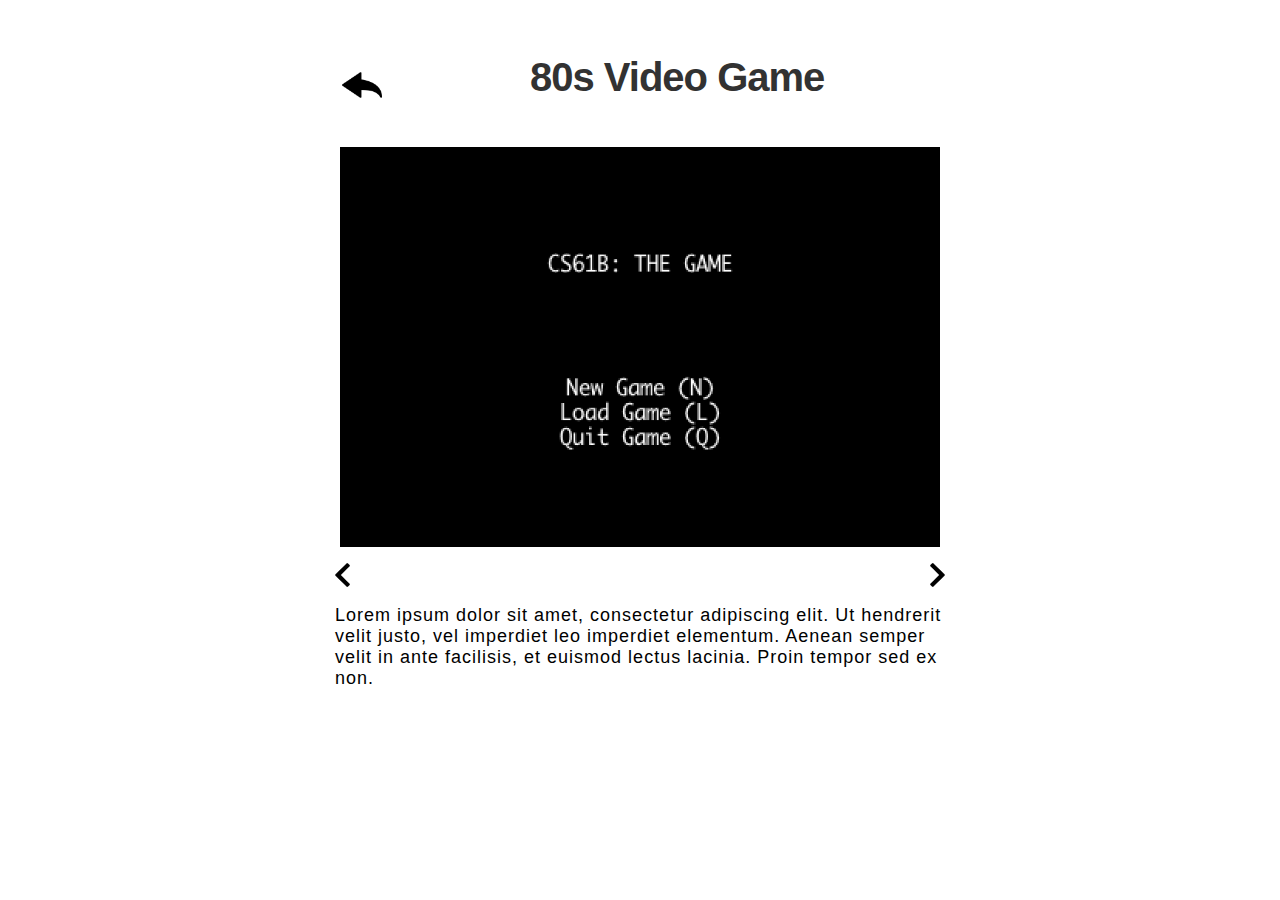
<file: game.html>
<html>
   <head>
      <script type="text/javascript" src="script.js"></script>
      <link rel='stylesheet' href='./assets/styles/master.css'>
   </head>
   <body>
      <div id="proj2-section"> 
               <div class="section-header" style="margin-left: auto; margin-right: auto; width: 600px; text-align: center; max-width: 100%;">
                     <div style="width: 100px; float: left; padding-right: 90px; ">
                        <a href='./index.html'>
                           <img style="padding-top:35px; "src='./assets/images/back.png' id='back-arrow2' class='back-arrow'>
                        </a>
                     </div>
                     <h1 style="font-size:40px;  float: left;">80s Video Game</h1>
               </div>               
               <div style="height: 500px;" id="projects-container">
                  <img id='proj2-displayed-img' style="height: 400px; width: 600px; margin: 1em; padding-top: 7px;" src="./assets/images/80s-video-game-images/menu.jpg">
                  <div style="width: 610px;">
                        <img id='left-arrow2' class='left-arrow' src='./assets/images/left.png'>
                        <img id='right-arrow2' src='./assets/images/right.png' class='right-arrow'>
                        <h3 id='projectDescription2' style='float: left;'>Lorem ipsum dolor sit amet, consectetur adipiscing elit. Ut hendrerit velit justo, vel imperdiet leo imperdiet elementum. Aenean semper velit in ante facilisis, et euismod lectus lacinia. Proin tempor sed ex non.</h3>
                  </div>
               </div>
         </div>
   </body>
</html>
</file>
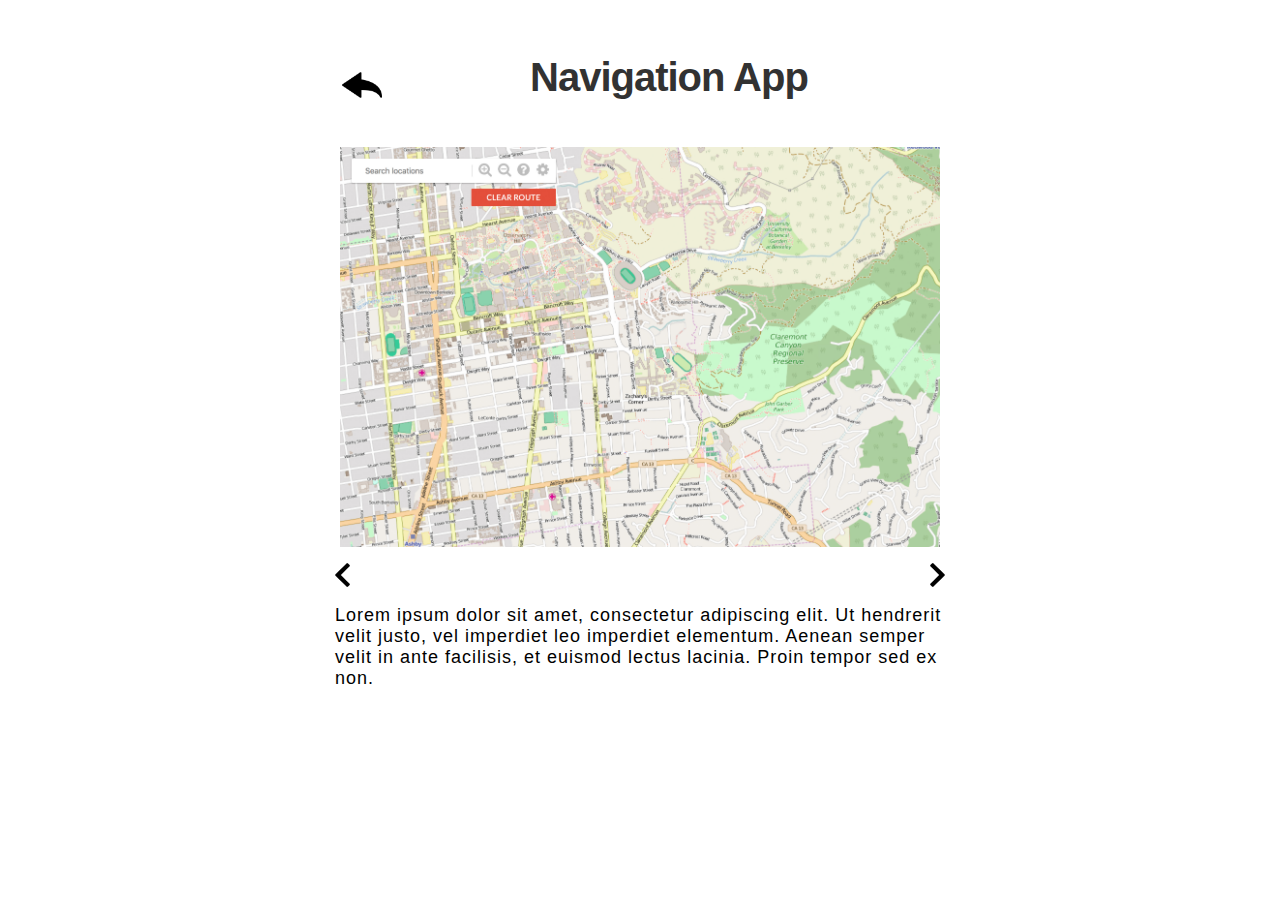
<file: map.html>
<html>
   <head>
      <link rel='stylesheet' href='./assets/styles/master.css'>
   </head>
   <body>
      <div id="proj3-section"> 
         <div class="section-header" style="margin-left: auto; margin-right: auto; width: 600px; text-align: center; max-width: 100%;">
               <div style="width: 100px; float: left; padding-right: 90px; ">
                  <a href='./index.html'>
                     <img style="padding-top:35px; "src='./assets/images/back.png' id='back-arrow3' class='back-arrow'>
                  </a>
               </div>
               <h1 style="font-size:40px;  float: left;">Navigation App</h1>
         </div>               
         <div style="height: 500px;" id="projects-container">
            <img id='proj3-displayed-img' style="height: 400px; width: 600px; margin: 1em; padding-top: 7px;" src="./assets/images/maps-images/out.jpg">
            <div style="width: 610px;">
                  <img id='left-arrow3' class='left-arrow' src='./assets/images/left.png'>
                  <img id='right-arrow3' src='./assets/images/right.png' class='right-arrow'>
                  <h3 id='projectDescription3' style='float: left;'>Lorem ipsum dolor sit amet, consectetur adipiscing elit. Ut hendrerit velit justo, vel imperdiet leo imperdiet elementum. Aenean semper velit in ante facilisis, et euismod lectus lacinia. Proin tempor sed ex non.</h3>
            </div>
         </div>
      </div>
   </body>
</html>
</file>
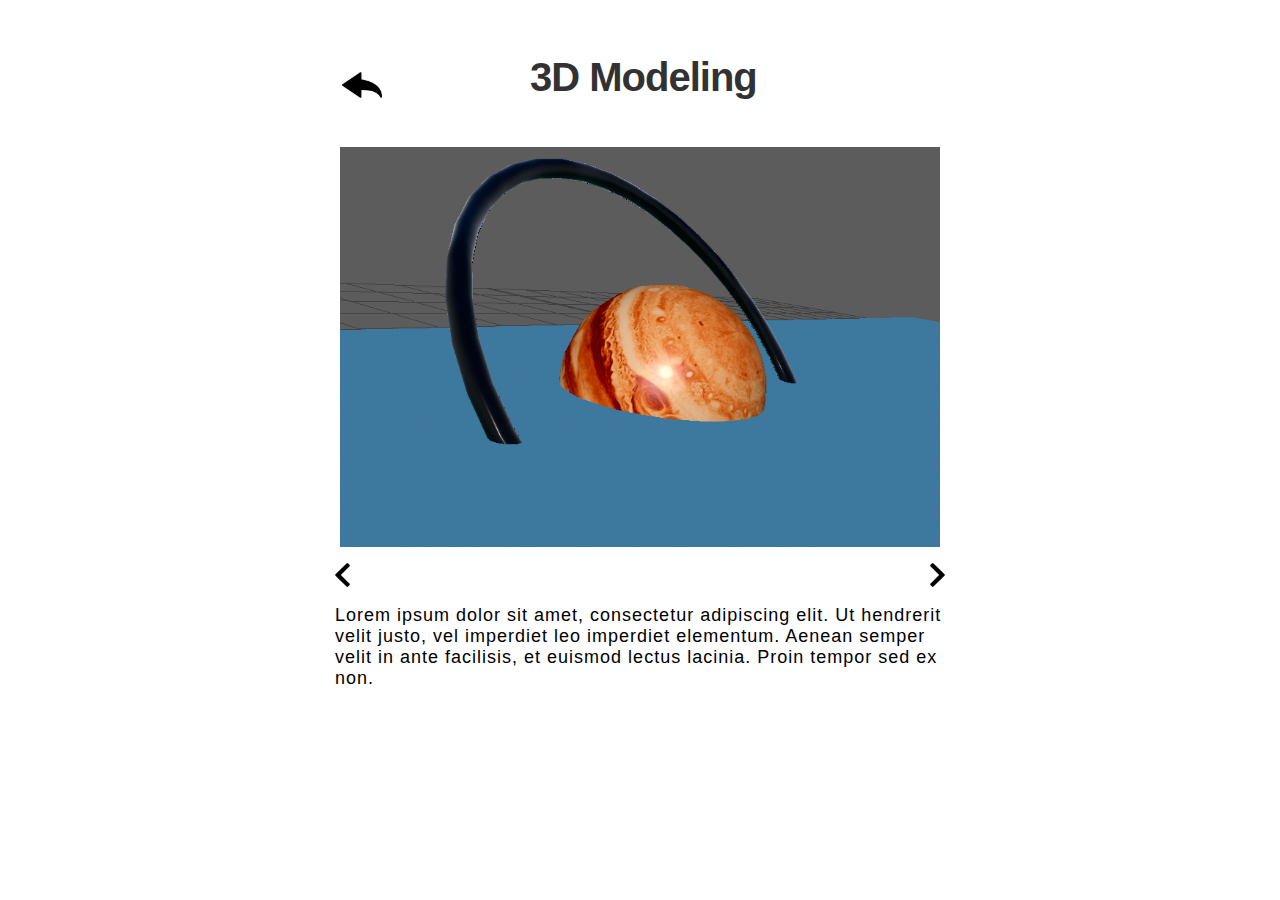
<file: modeling.html>
<html>
   <head>
      <link rel='stylesheet' href='./assets/styles/master.css'>
   </head>
   <body>
      <div id="proj4-section"> 
         <div class="section-header" style="margin-left: auto; margin-right: auto; width: 600px; text-align: center; max-width: 100%;">
                     <div style="width: 100px; float: left; padding-right: 90px; ">
                        <a href='./index.html'>
                           <img style="padding-top:35px; "src='./assets/images/back.png' id='back-arrow4' class='back-arrow'>
                        </a>
                     </div>
                     <h1 style="font-size:40px;  float: left;">3D Modeling</h1>
         </div>               
         <div style="height: 500px;" id="projects-container">
                  <img id='proj4-displayed-img' style="height: 400px; width: 600px; margin: 1em; padding-top: 7px;" src="./assets/images/3d-graphics-images/jupiter2.jpg">
            <div style="width: 610px;">
                  <img id='left-arrow4' class='left-arrow' src='./assets/images/left.png'>
                  <img id='right-arrow4' src='./assets/images/right.png' class='right-arrow'>
                  <h3 id='projectDescription4' style='float: left;'>Lorem ipsum dolor sit amet, consectetur adipiscing elit. Ut hendrerit velit justo, vel imperdiet leo imperdiet elementum. Aenean semper velit in ante facilisis, et euismod lectus lacinia. Proin tempor sed ex non.</h3>
            </div>
         </div>
      </div>
   <script>

         
         
      </script>
   </body>
</html>
</file>
<file: assets/styles/master.css>
/* Header */
html, body{
margin:0; 
padding:0;
}

html { 
  font-family: 'Helvetica Neue', sans-serif;
}

.btn {
  display: inline-block;
  font-weight: normal;
  line-height: 1.25;
  text-align: center;
  white-space: nowrap;
  vertical-align: middle;
  -webkit-user-select: none;
     -moz-user-select: none;
      -ms-user-select: none;
          user-select: none;
  border: 1px solid transparent;
  padding: 0.5rem 1rem;
  font-size: 1rem;
  border-radius: 0.25rem;
  -webkit-transition: all 0.2s ease-in-out;
  -o-transition: all 0.2s ease-in-out;
  transition: all 0.2s ease-in-out;
}

.btn-primary {
  color: #fff;
  background-color: #5A7059;
  border-color: #5A7059;
}

.res-background{
   background: url(../images/background.jpg) no-repeat center center fixed; 
  -webkit-background-size: cover;
  -moz-background-size: cover;
  -o-background-size: cover;
  background-size: cover;
  font-family: 'Helvetica Neue', sans-serif;
  height: 900px;
  padding-top: 1px;
}

.prof-box{
	max-width: 410px;
	height: 450px;
	background: rgba(0,0,0,0.4);
	padding: 40px;
	color: white;
	margin: 0 auto;
	margin-top: 140px;
	text-align: center;
	margin-bottom: 220px;
}

.prof-pic{
	height: 200px;
	width: 200px;
	border-radius: 50%;
}

.prof-header{

font-family: 'Helvetica Neue', sans-serif; font-size: 40px; 
font-weight: bold; 
letter-spacing: -1px; 
line-height: 1; 
text-align: center;
}

p{
	letter-spacing: 1;
	font-weight: 200;
    font-size: 18px;
}

h3 {
	letter-spacing: 1;
	font-weight: 200;
    font-size: 18px;
}

.social-icons{
	font-size:40px;
}
.social-icons a{
	color: white;
}

.tl-box{
	width: 100%;
    
    background-color: white;
    background-size: cover;
    background-position: center center;
}

.line-break{
	width: 295px;
	margin: 0 auto;
	border-top: 1px solid white;
}

/* Timeline */

p{
	margin: 10px 0;
}

p > img{

	float: left;
	margin-top: 20px;
	margin-right: 20px;
	margin-bottom: 40px;
}

.container{
	width: 940px;
	overflow: auto;
	margin: auto;
}



#timeline{
	background:url(../images/line.png) repeat-y 50% 0;
	min-height: 700px;
	margin: 20px 0 20px 0;

}

.tl-block{
	position: relative;
	width 100%;
	min-height: 100px;
	margin-bottom: 20px;
}

.last-tl-block{
	position: relative;
	width 100%;
	min-height: 100px;
	margin-bottom: 20px;
	padding-bottom: 0;
}


.tl-year{
	background: url(../images/point-big.png) no-repeat 50% 0;
	display: block;
	width: 70px;
	height: 70px;
	text-align: center;
	margin: auto;

}


.last-tl-year{
	background: url(../images/point-big.png) no-repeat 50% 0;
	display: block;
	width: 70px;
	height: 70px;
	text-align: center;
	margin: auto;
}

.tl-event{
	background: url(../images/point-small.png) no-repeat top center;
	margin: auto;
	width: 100%;
	overflow: hidden;
	visibility: visible;
	-webkit-animation: fade;
	-webkit-animation-duration: 2s;

}

@-webkit-keyframes fade{
	0%{opacity: 0;}
	100%{opacity: 1}

}

.tl-event > div{
	width: 45%;
	position:relative;



}

.tl-event h4{
	
	padding-left: 53px;

}

.tl-event div div{
	
	background: #fff;
	border-radius: 10px;
	padding: 15px;

}

.tl-event div.event-r{
	float:right;
    background: url(../images/arrow-left.png) no-repeat 0 0;

}

.tl-event div.event-l{
	float:left;
	background: url(../images/arrow-right.png) no-repeat top right;

}

.tl-event div.event-r div{
	margin-left:20px;


}
.tl-event div.event-l div{
	margin-right:20px;


}

.tl-event time{
	background: #c03b44;
	color:#fff;
	font-size: 12px;
	padding: 5px;
	border-radius: 5px;
	float:left;

}



.tl-year div{
	color:#fff;
	font-size: 18px;
	font-weight: bold;
	display: block;
	padding-top: 23px;
	text-align:center;
	margin-top: 20px;


}

footer{
	background: #5e6482;
	height: 40px;
	color: #fff;
	text-align: center;
	padding-top:10px;
	padding-bottom: 10px;

}

.section-header{
color: #323232; 
font-family: 'Helvetica Neue', sans-serif; font-size: 30px; 
font-weight: bold; 
letter-spacing: -1px; 
line-height: 1; 
text-align: center;
}

@media(max-width:945px){
	.container{
		width:95%;

	}

	header{
		height:50px;

	}

	

	#timeline{
		background: url(../images/line.png) repeat-y 30px 0;

	}

	.tl-year{
	background: url(../images/point-big.png) no-repeat 0 0;
	text-align: left;
	margin: 0;


	}

	


	.tl-event{
	background: url(../images/point-small.png) no-repeat 16px 0;
	}

	.tl-event div{
	width: 85%;
	position: relative;
	}

	.tl-event div.event-l{
	float:right;
	background: url(../images/arrow-left.png) no-repeat 0 0;

	}

	.tl-event div.event-l div{
	margin-left: 20px;
	margin-right: 0;

	}
}



/* Porfolio */
.section-header{
	color: #323232; 
	font-family: 'Helvetica Neue', sans-serif; font-size: 30px; 
	font-weight: bold; 
	letter-spacing: -1px; 
	line-height: 1; 
	text-align: center;
	padding-top:30px;
}

#projects-container{
	margin-left: auto;
	margin-right: auto;
	width:1000px;
	max-width: 100%;
	display:                 flex;
	display:                 -webkit-flex; /* Safari 8 */
	flex-wrap:               wrap;
	-webkit-flex-wrap:       wrap;         /* Safari 8 */
	justify-content:         center;
	-webkit-justify-content: center;       /* Safari 8 */    
}

.project-image{
	max-width: 100%;
	max-height: 250px;
	float: left;
	margin: 1em;
}

#projects-section {
	background-color: white; 
	height: 800px;

}

@media(max-width: 813px) {
	#projects-section {
	background-color: white; 
	height: 1400px;
	}
}

.back-arrow {
 margin-left:2%;
float:left; 
height:40px;
width:40px;	
} 


.left-arrow {
	width: 15px;
	float: left;
}

.right-arrow {
	width: 15px;
	float: right;
}

/*Contact Form*/



.contact-form{
	padding-top:20px;

	width: 100%;
	height: 800px;
  
}


.form-control{display:block;
	width:100%;
	padding:.5rem .75rem;
	font-size:1rem;
	line-height:1.25;color:#464a4c;
	background-color:#fff;background-image:none;
	-webkit-background-clip:padding-box;
	background-clip:padding-box;
	border:1px solid rgba(0,0,0,.15);
	border-radius:.25rem;
	-webkit-transition:border-color ease-in-out .15s,-webkit-box-shadow ease-in-out .15s;
	transition:border-color ease-in-out .15s,-webkit-box-shadow ease-in-out .15s;
	-o-transition:border-color ease-in-out .15s,box-shadow ease-in-out .15s;transition:border-color ease-in-out .15s,box-shadow ease-in-out .15s;
	transition:border-color ease-in-out .15s,box-shadow ease-in-out .15s,-webkit-box-shadow ease-in-out .15s}
 
 .form-group{
 	margin-bottom:1rem
 }
</file>
